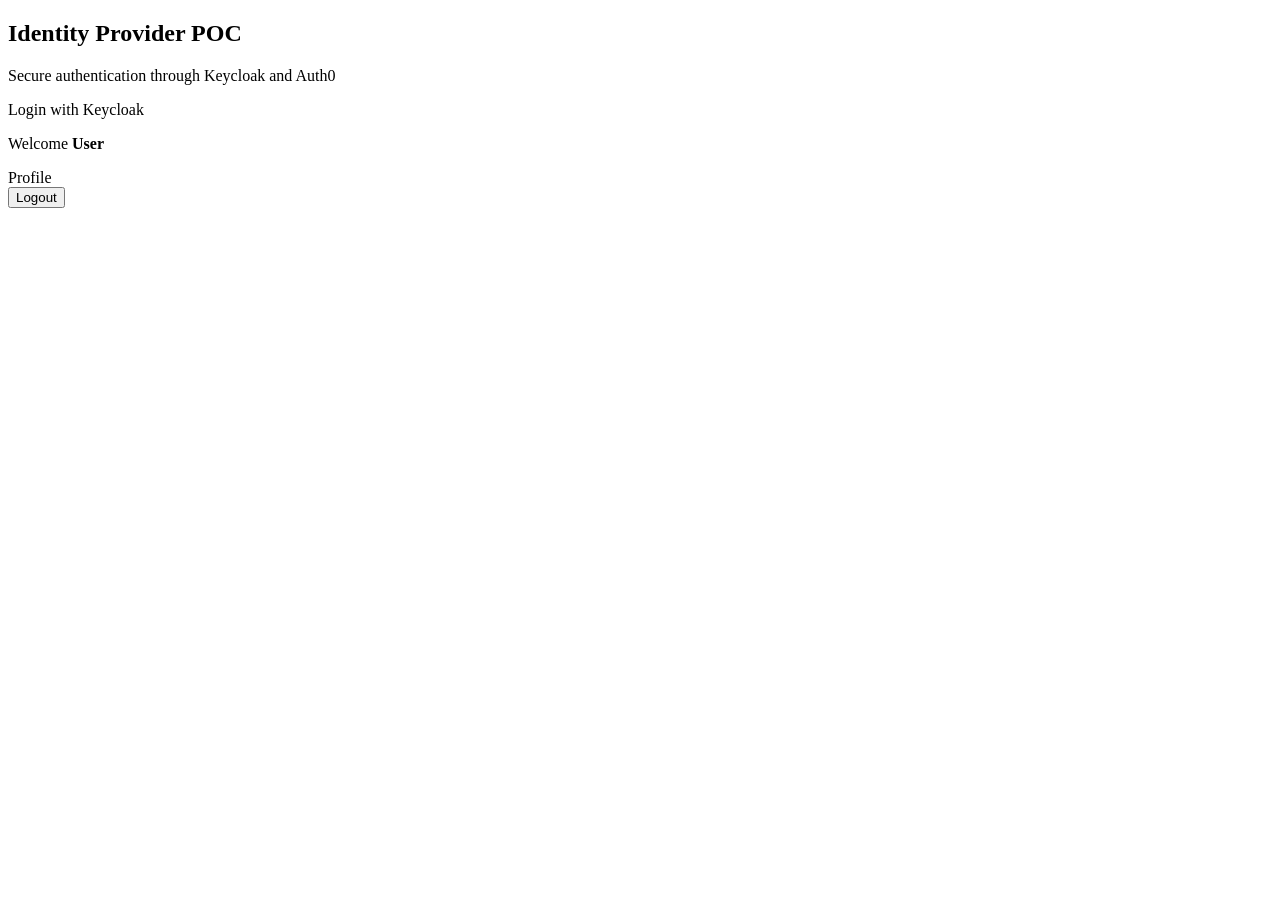
<file: src/main/resources/templates/index.html>
<!DOCTYPE html>
<html lang="en" xmlns:th="http://www.thymeleaf.org">
<head>
    <meta charset="UTF-8">
    <meta name="viewport" content="width=device-width, initial-scale=1">
    <title>Identity Provider POC</title>
    <link rel="stylesheet" th:href="@{/css/app.css}">
</head>
<body>
<main class="container">
    <section class="card">
        <h1>Identity Provider POC</h1>
        <p class="muted">Secure authentication through Keycloak and Auth0</p>

        <div th:if="${username == null}">
            <a class="button" th:href="@{/oauth2/authorization/keycloak}">Login with Keycloak</a>
        </div>

        <div th:if="${username != null}">
            <p class="welcome">Welcome <strong th:text="${username}">User</strong></p>
            <div class="actions">
                <a class="button" th:href="@{/profile}">Profile</a>
                <form th:action="@{/logout}" method="post">
                    <button class="button secondary" type="submit">Logout</button>
                </form>
            </div>
        </div>
    </section>
</main>
</body>
</html>
</file>
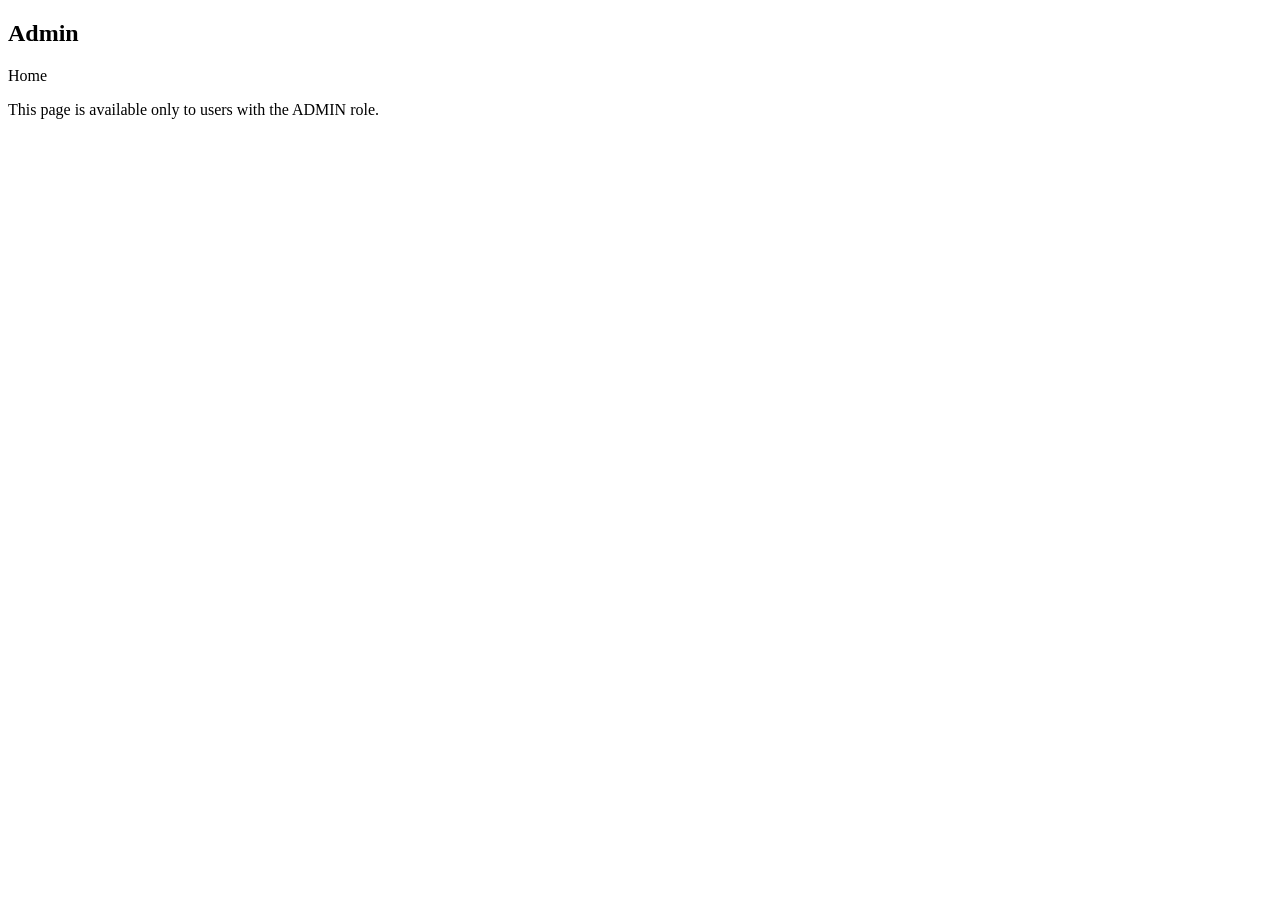
<file: src/main/resources/templates/admin.html>
<!DOCTYPE html>
<html lang="en" xmlns:th="http://www.thymeleaf.org">
<head>
    <meta charset="UTF-8">
    <meta name="viewport" content="width=device-width, initial-scale=1">
    <title>Admin | Identity Provider POC</title>
    <link rel="stylesheet" th:href="@{/css/app.css}">
</head>
<body>
<main class="container">
    <section class="card">
        <div class="header-row">
            <h1>Admin</h1>
            <a class="text-link" th:href="@{/}">Home</a>
        </div>
        <p>This page is available only to users with the ADMIN role.</p>
    </section>
</main>
</body>
</html>
</file>
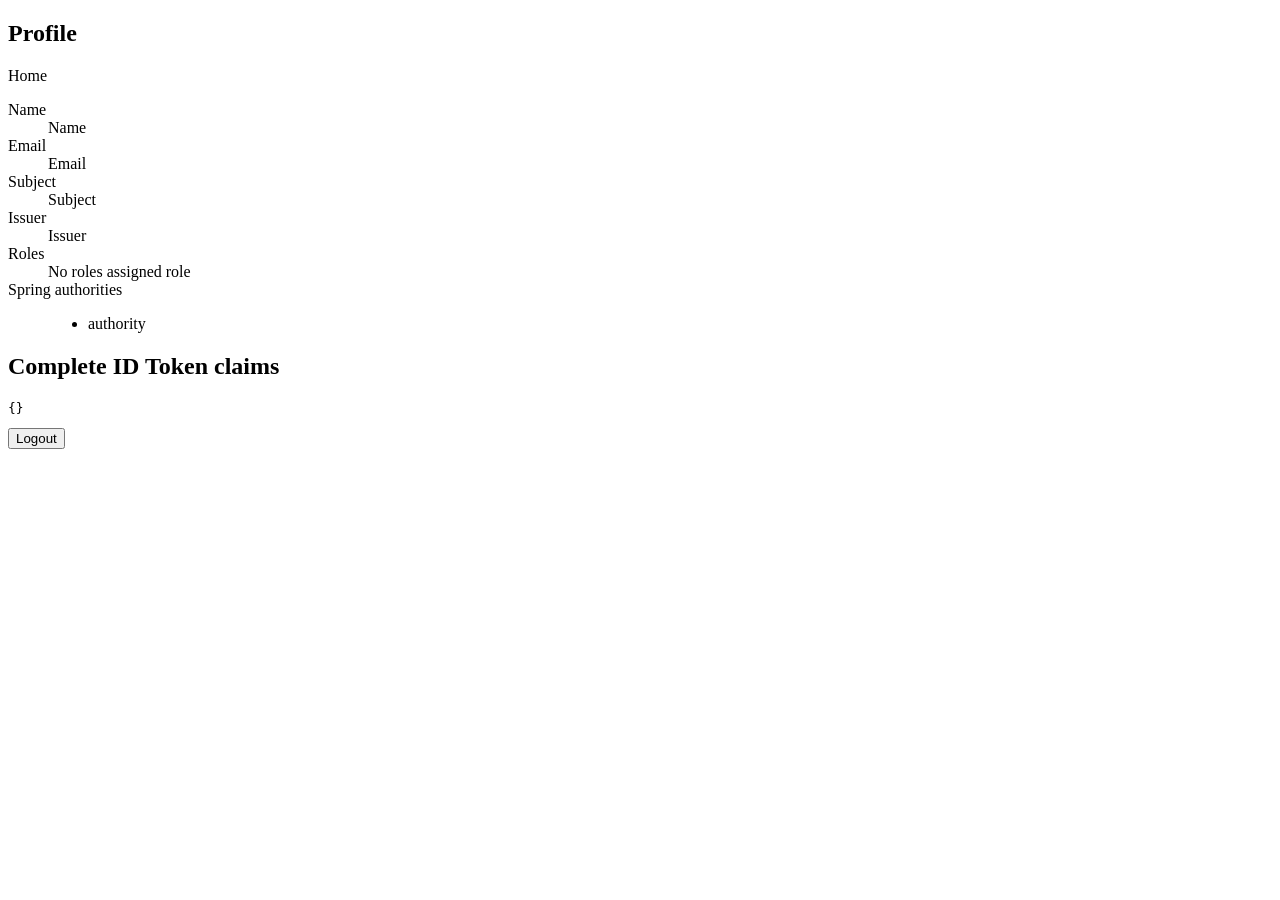
<file: src/main/resources/templates/profile.html>
<!DOCTYPE html>
<html lang="en" xmlns:th="http://www.thymeleaf.org">
<head>
    <meta charset="UTF-8">
    <meta name="viewport" content="width=device-width, initial-scale=1">
    <title>Profile | Identity Provider POC</title>
    <link rel="stylesheet" th:href="@{/css/app.css}">
</head>
<body>
<main class="container wide">
    <section class="card">
        <div class="header-row">
            <h1>Profile</h1>
            <a class="text-link" th:href="@{/}">Home</a>
        </div>

        <dl class="profile-grid">
            <dt>Name</dt>
            <dd th:text="${name}">Name</dd>
            <dt>Email</dt>
            <dd th:text="${user.email ?: 'Not provided'}">Email</dd>
            <dt>Subject</dt>
            <dd th:text="${user.subject}">Subject</dd>
            <dt>Issuer</dt>
            <dd th:text="${user.issuer}">Issuer</dd>
            <dt>Roles</dt>
            <dd>
                <span th:if="${#lists.isEmpty(roles)}" class="muted">No roles assigned</span>
                <span th:each="role : ${roles}" class="badge" th:text="${role}">role</span>
            </dd>
            <dt>Spring authorities</dt>
            <dd>
                <ul>
                    <li th:each="authority : ${authorities}"
                        th:text="${authority}">authority</li>
                </ul>
            </dd>
        </dl>

        <!-- Local POC diagnostics only: raw token claims should not be exposed in production UI. -->
        <h2>Complete ID Token claims</h2>
        <pre th:text="${claims}">{}</pre>

        <form th:action="@{/logout}" method="post">
            <button class="button secondary" type="submit">Logout</button>
        </form>
    </section>
</main>
</body>
</html>
</file>
